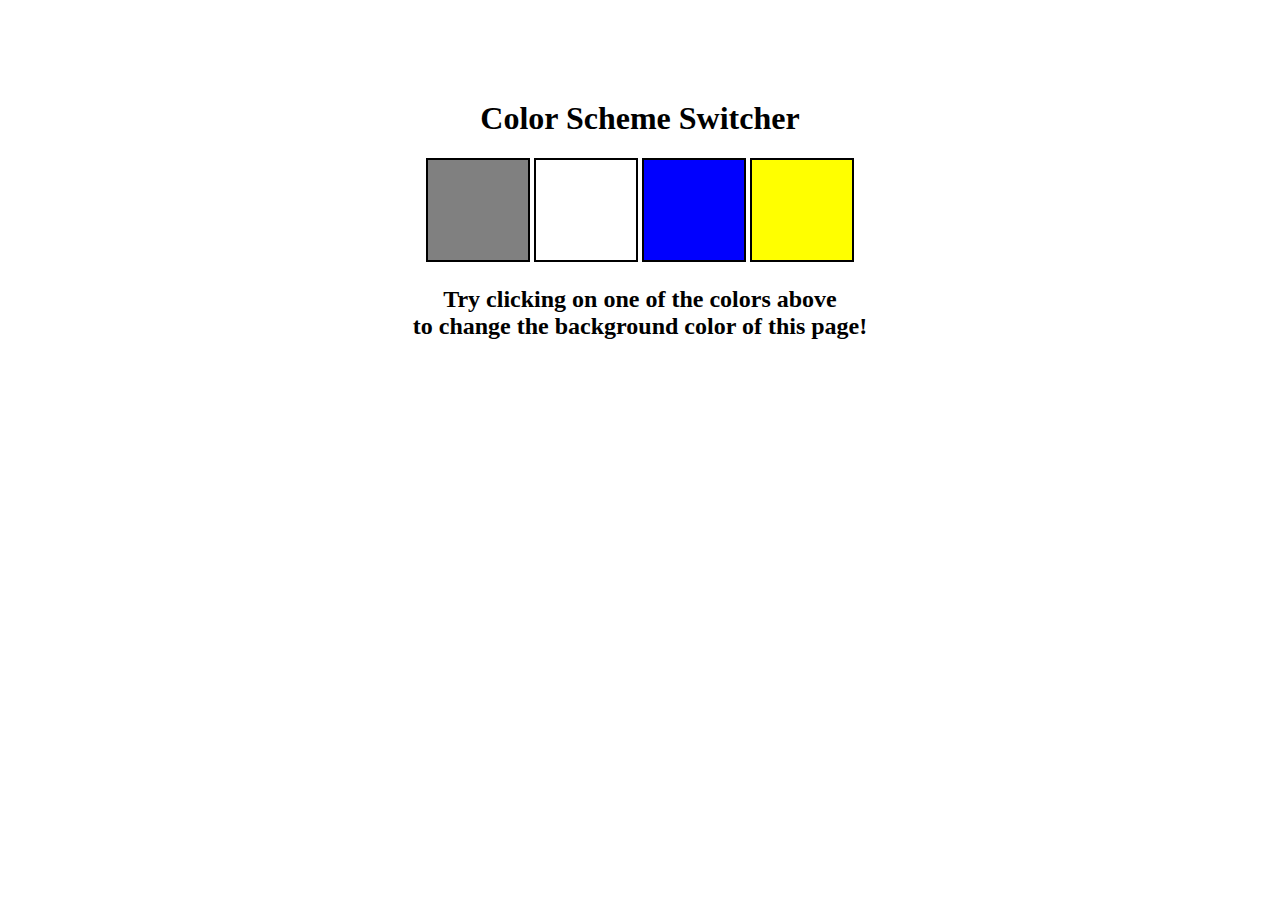
<file: 07_projects/project1/index.html>
<!DOCTYPE html>
<html lang="en">
  <head>
    <meta charset="UTF-8" />
    <meta name="viewport" content="width=device-width, initial-scale=1.0" />
    <meta http-equiv="X-UA-Compatible" content="ie=edge" />
    <link rel="stylesheet" href="style.css" />
    <title>JavaScript Background Color Switcher</title>
  </head>
  <body>
    <div class="canvas">
      <!-- <a
        style="
          background-color: #fff;
          padding: 10px 30px;
          border-radius: 8px;
          color: #212121;
          text-decoration: none;
          border: 2px solid #212121;
        "
        href="../index.html"
        >Back to Home Page</a
      > -->
      <h1>Color Scheme Switcher</h1>
      <span class="button" id="grey"></span>
      <span class="button" id="white"></span>
      <span class="button" id="blue"></span>
      <span class="button" id="yellow"></span>
      <h2>
        Try clicking on one of the colors above
        <span>to change the background color of this page!</span>
      </h2>
    </div>
    <script src="script.js"></script>
  </body>
</html>
</file>
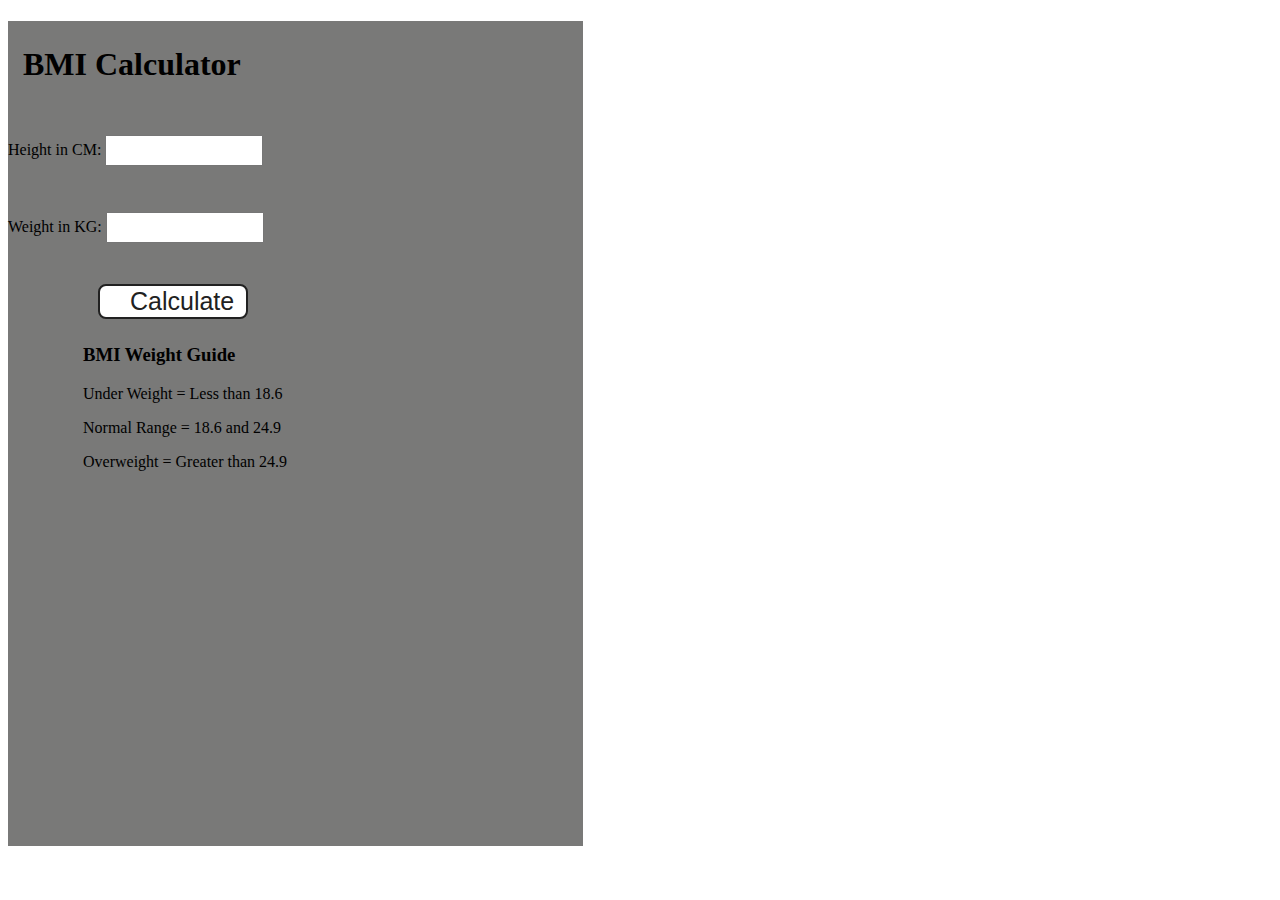
<file: 07_projects/project2/index.html>
<!DOCTYPE html>
<html lang="en">
  <head>
    <meta charset="UTF-8" />
    <meta name="viewport" content="width=device-width, initial-scale=1.0" />
    <meta http-equiv="X-UA-Compatible" content="ie=edge" />
    <link rel="stylesheet" href="style.css" />
    <title>BMI Calculator</title>
  </head>
  <body>
    <div class="container">
      <h1>BMI Calculator</h1>
      <form>
        <p><label>Height in CM: </label>
            <input type="text" id="height" />
        </p>
        <p><label>Weight in KG: </label>
            <input type="text" id="weight" />
        </p>
        <button>Calculate</button>
        <div id="results"></div>
        <div id="weight-guide">
          <h3>BMI Weight Guide</h3>
          <p>Under Weight = Less than 18.6</p>
          <p>Normal Range = 18.6 and 24.9</p>
          <p>Overweight = Greater than 24.9</p>
        </div>
      </form>
    </div>
  </body>
  <script src="script.js"></script>
</html>
</file>
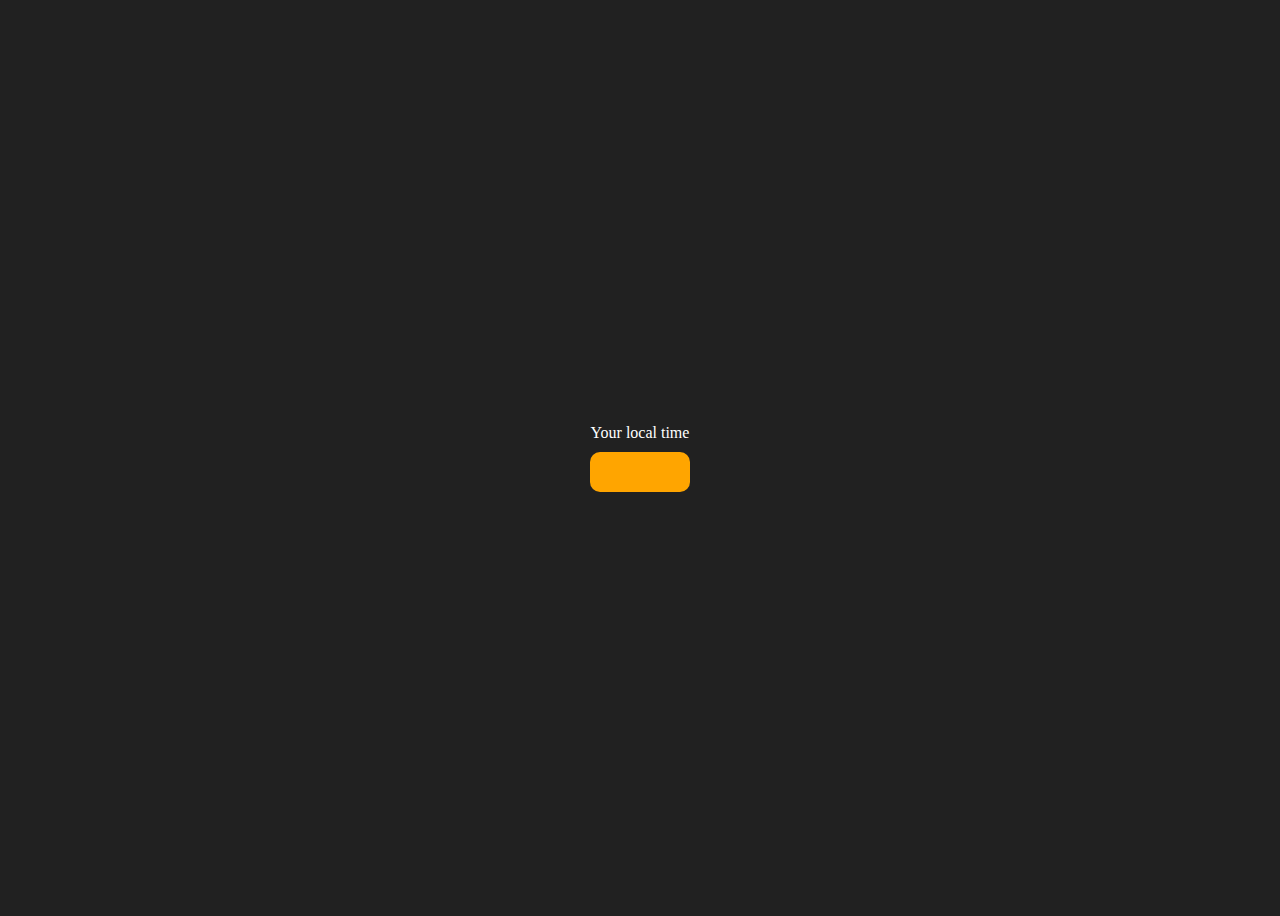
<file: 07_projects/project3/index.html>
<!DOCTYPE html>
<html lang="en">
  <head>
    <meta charset="UTF-8" />
    <meta name="viewport" content="width=device-width, initial-scale=1.0" />
    <meta http-equiv="X-UA-Compatible" content="ie=edge" />
    <link rel="stylesheet" href="style.css" />
    <title>Your Local Time</title>
  </head>
  <body>
    <div class="center">
      <div id="banner"><span>Your local time</span></div>
      <div id="clock"></div>
    </div>
    <script src="script.js"></script>
  </body>
</html>
</file>
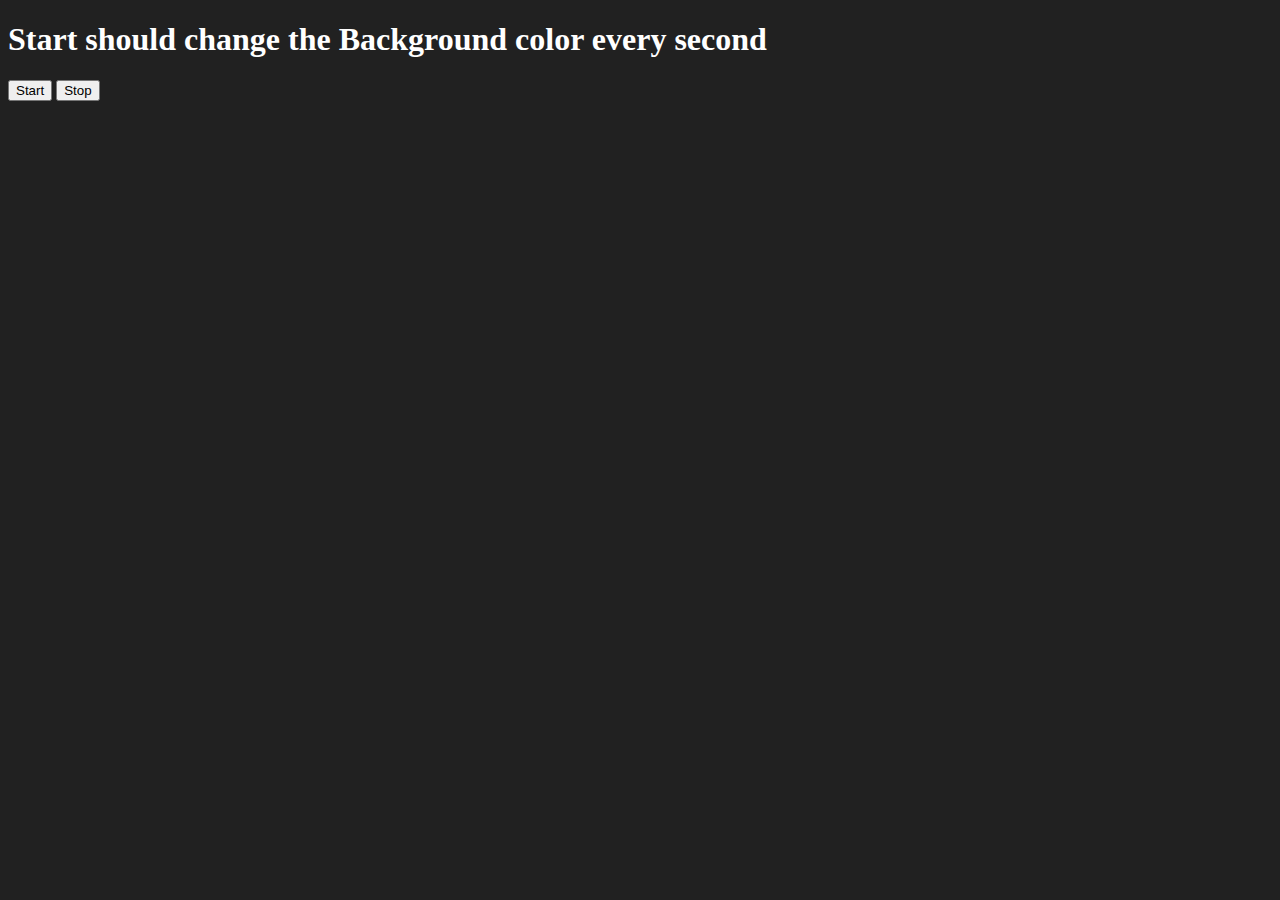
<file: 07_projects/project5/index.html>
<!DOCTYPE html>
<html lang="en">
  <head>
    <meta charset="UTF-8" />
    <meta name="viewport" content="width=device-width, initial-scale=1.0" />
    <meta http-equiv="X-UA-Compatible" content="ie=edge" />
    <title>Number Guessing Game</title>
  </head>
  <body style="background-color: #212121; color: #fff">
    <h1>Start should change the Background color every second</h1>
    <button id="start">Start</button>
    <button id="stop">Stop</button>
    <script src="script.js"></script>
  </body>
</html>
</file>
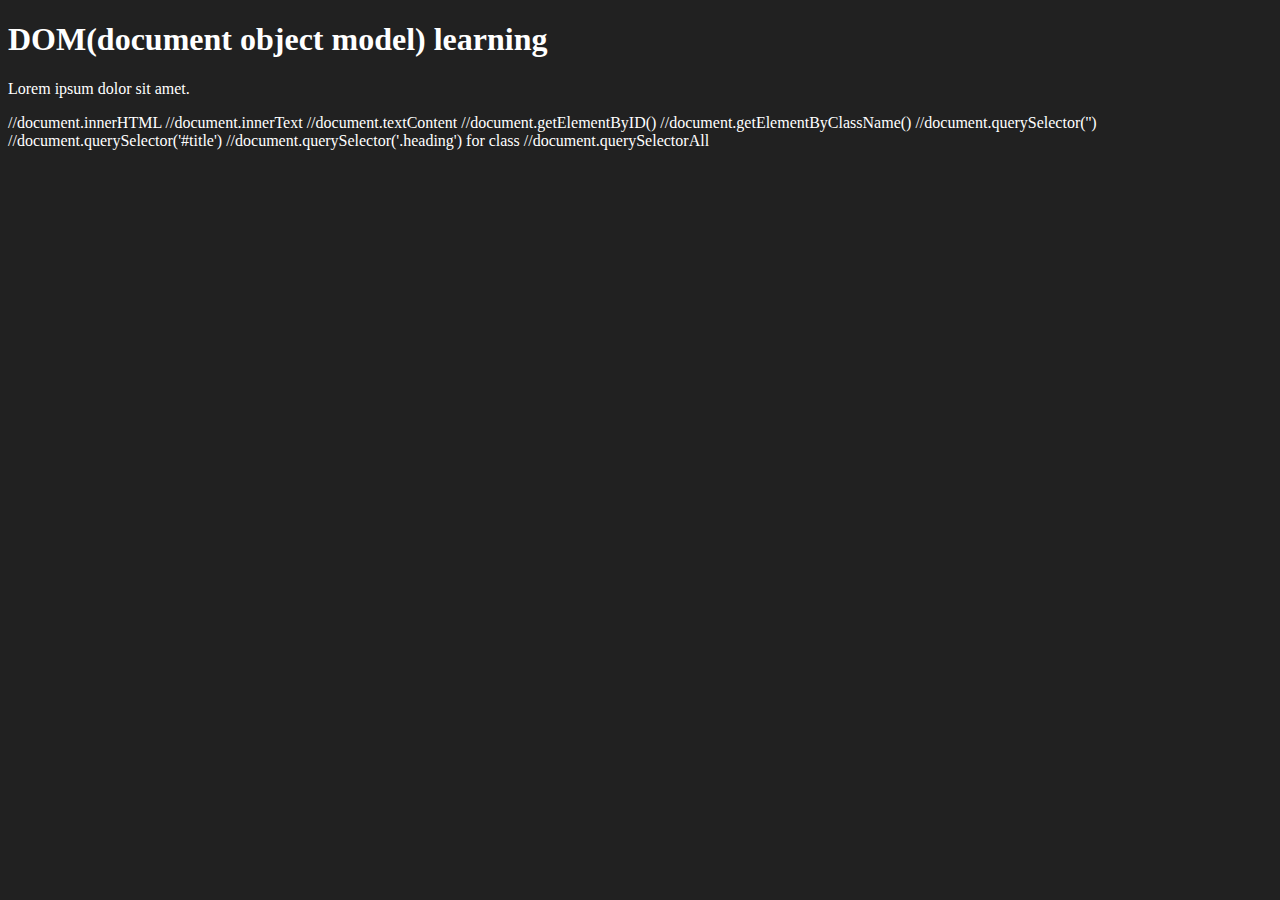
<file: 06_DOM/h.html>
<!DOCTYPE html>
<html lang="en">
<head>
    <meta charset="UTF-8">
    <title>DOM learning</title>
    <style> 
        .bg-black{
            background-color: #212121;
            color:#fff;
        }
    </style>
</head>
<body class="bg-black">
    <div>
        <h1 id="title" class="heading">DOM(document object model) learning</h1>
        <p>Lorem ipsum dolor sit amet.</p>
</body>
</html>
//document.innerHTML
//document.innerText
//document.textContent
//document.getElementByID()
//document.getElementByClassName()
//document.querySelector('')
//document.querySelector('#title')
//document.querySelector('.heading') for class
//document.querySelectorAll
</file>
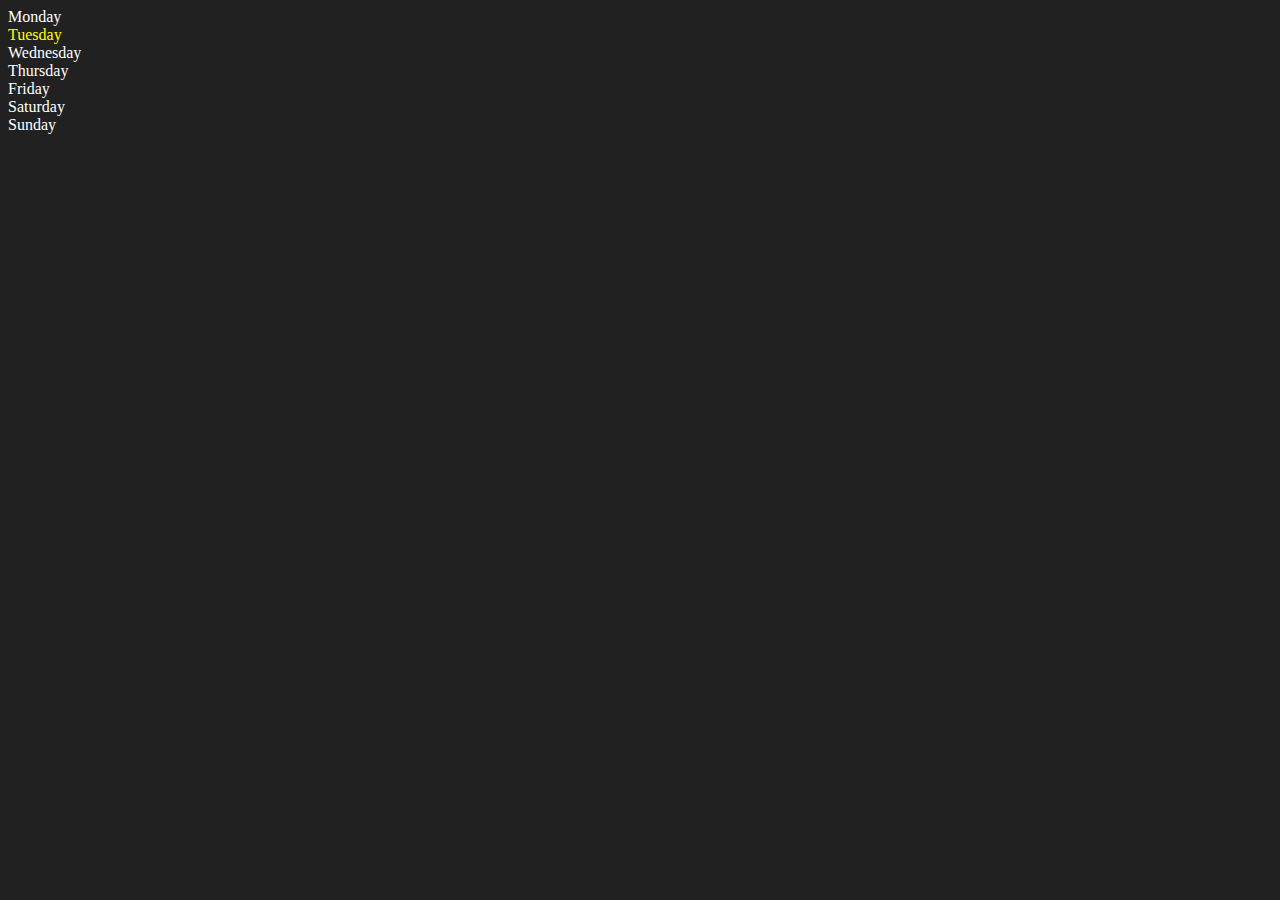
<file: 06_DOM/h1.html>
<!DOCTYPE html>
<html lang="en">
<head>
    <meta charset="UTF-8">
    <meta name="viewport" content="width=device-width, initial-scale=1.0">
    <title>Document</title>
</head>
<body style="background-color: #212121; color:#fff">
    <div class="parent">
        <!--heloo i am a comment-->
        <div class="day">Monday</div>
        <div class="day">Tuesday</div>
        <div class="day">Wednesday</div>
        <div class="day">Thursday</div>
        <div class="day">Friday</div>
        <div class="day">Saturday</div>
        <div class="day">Sunday</div>
    </div>
</body>
<script>
    const parent=document.querySelector('.parent')
    // console.log(parent);
    // console.log(parent.children);
    // console.log(parent.children[1].innerHTML);
    // for (let i = 0; i < parent.children.length; i++) {
    //     console.log(parent.children[i].innerHTML);     
    // }
    parent.children[1].style.color="yellow"
    // console.log(parent.firstElementChild);
    // console.log(parent.lastElementChild);
    
    const dayOne=document.querySelector('.day')
    // console.log(dayOne);
    // console.log(dayOne.parentElement);
    // console.log(dayOne.nextElementSibling);

    console.log("NODES:",parent.childNodes);
</script>
</html>
</file>
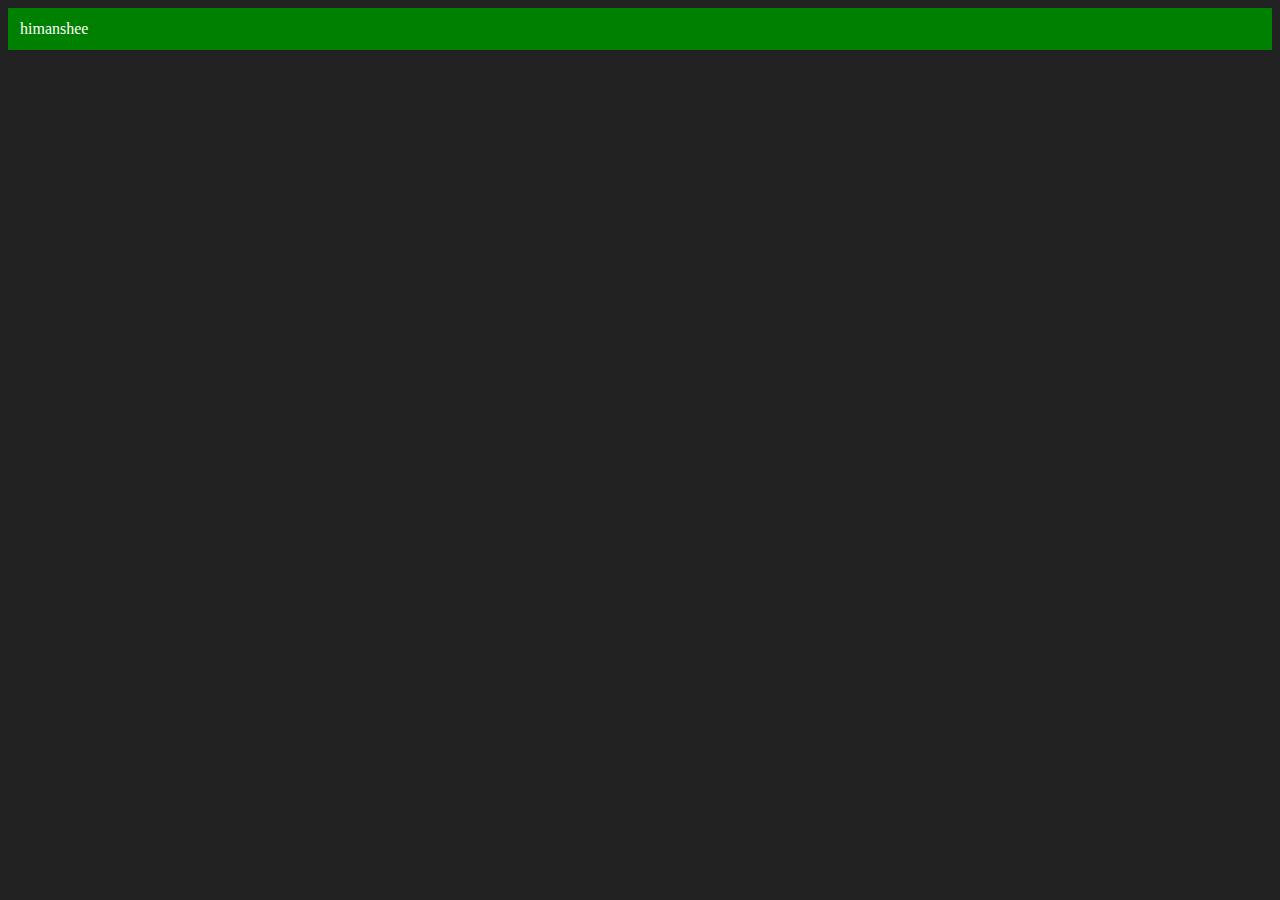
<file: 06_DOM/h2.html>
<!DOCTYPE html>
<html lang="en">
<head>
    <meta charset="UTF-8">
    <meta name="viewport" content="width=device-width, initial-scale=1.0">
    <title>DOM</title>
</head>
<body style="background-color: #212121; color:#fff">
    
</body>
<script>
    const div=document.createElement('div')
    console.log(div);
    div.className="main"
    div.id=Math.round(Math.random()*10+1)//everytime changes when we save and refresh the page
    div.setAttribute("title","generated title")
    div.style.backgroundColor="green"
    div.style.padding="12px"
    // div.innerText="himanshee"
    const addText=document.createTextNode("himanshee")
    div.appendChild(addText)

    document.body.appendChild(div)
</script>
</html>
</file>
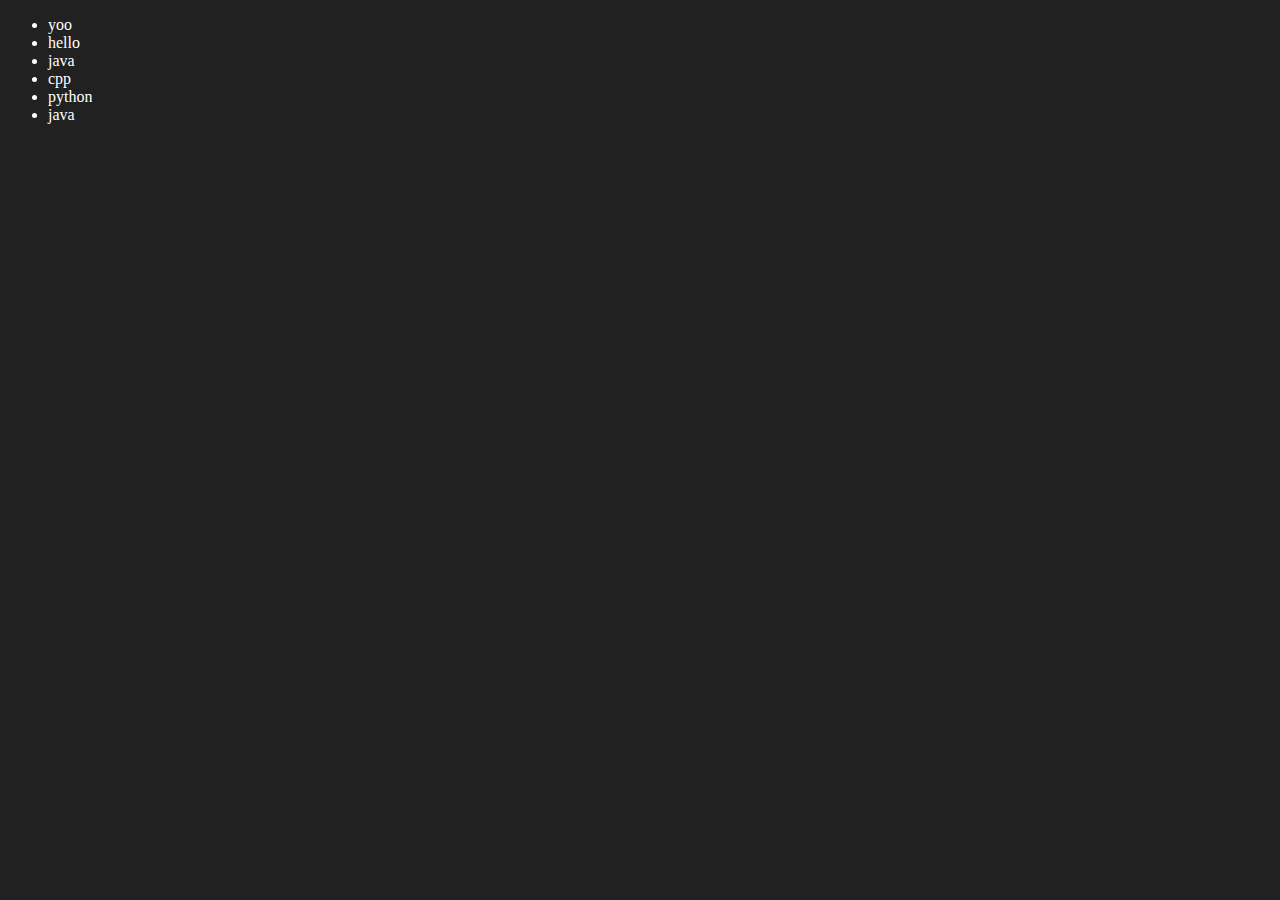
<file: 06_DOM/h3.html>
<!DOCTYPE html>
<html lang="en">
<head>
    <meta charset="UTF-8">
    <meta name="viewport" content="width=device-width, initial-scale=1.0">
    <title>Document</title>
</head>
<body style="background-color: #212121; color:#fff">
    <ul class="language">
        <li>language</li>
    </ul>
</body>
<script>
    function addLanguage(langName){
        const li=document.createElement('li')
        li.innerHTML=`${langName}`//while using this we need to traverse the whole part before qadding thus this is much tym taking for bigger projects
        document.querySelector('.language').appendChild(li)
    }
    addLanguage("python")
    addLanguage("java")
    addLanguage("cpp")

    function addoptiLanguage(langName){
        const li=document.createElement('li')
        li.appendChild(document.createTextNode(langName))//thats why we use this bcz it is much optimized as compared
        document.querySelector('.language').appendChild(li)
    }
    addoptiLanguage("python")
    addoptiLanguage("java")
    addoptiLanguage("cpp")


    //edit
    const secondLang= document.querySelector("li:nth-child(2)")
    const newLi=document.createElement('li')
    newLi.textContent="hello"
    secondLang.replaceWith(newLi)

    //edit
    const firstLang=document.querySelector("li:first-child")
    firstLang.outerHTML="<li>yoo</li>"

    //remove
    const lastLang=document.querySelector("li:last-child")
    lastLang.remove()
</script>
</html>
</file>
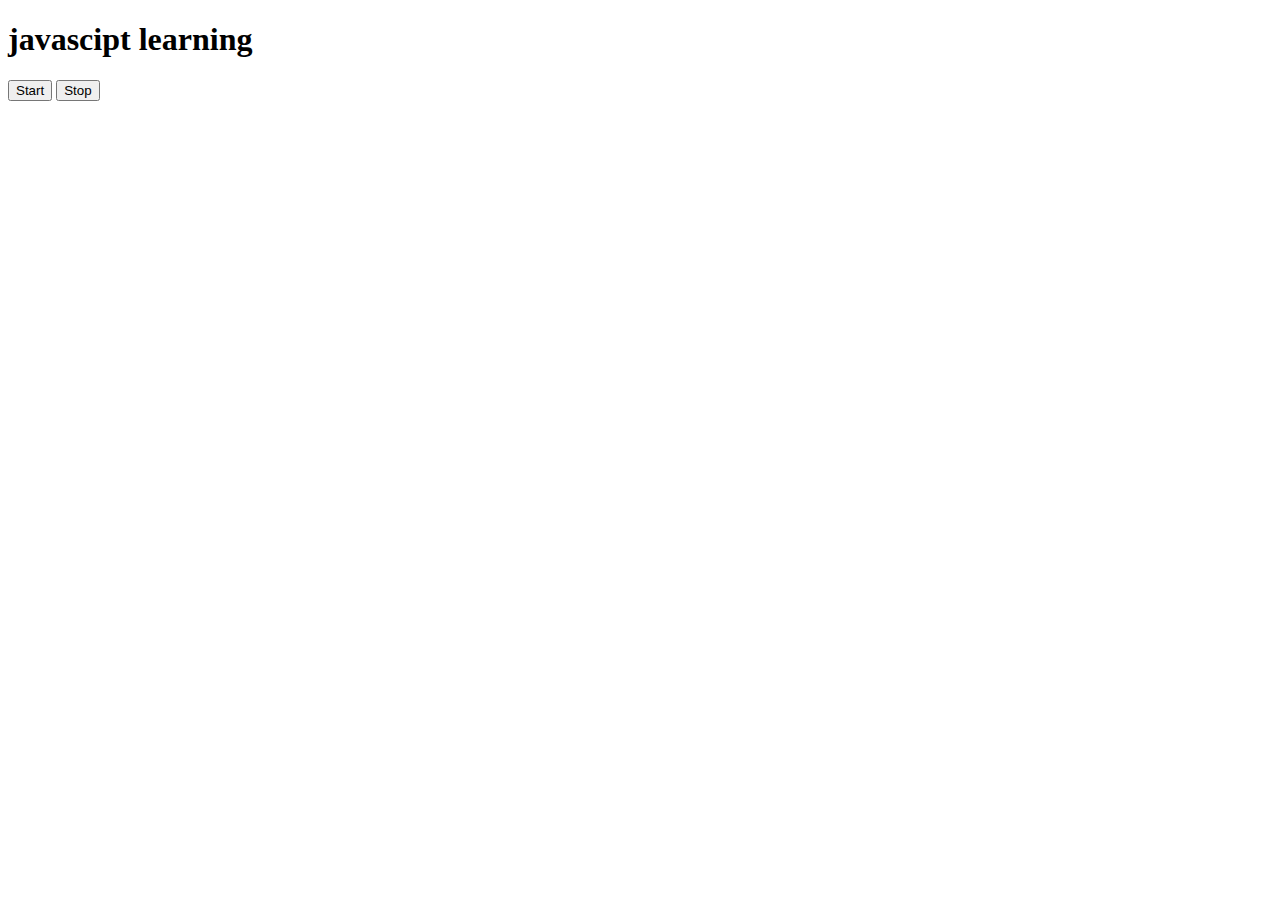
<file: 08_events/three.html>
<!DOCTYPE html>
<html lang="en">
<head>
    <meta charset="UTF-8">
    <meta name="viewport" content="width=device-width, initial-scale=1.0">
    <title>Document</title>
</head>
<body>
    <h1>javascipt learning</h1>
    <button id="start">Start</button>
    <button id="stop">Stop</button>
</body>
<script>
    setInterval(function(){
        //console.log("himanshee",1000);
    })

      const sayDate=function(str){
        console.log(str,Date.now());
    }
    const intervalId=setInterval(sayDate,1000,"hi")
    clearInterval(intervalId)
</script>
</html>
</file>
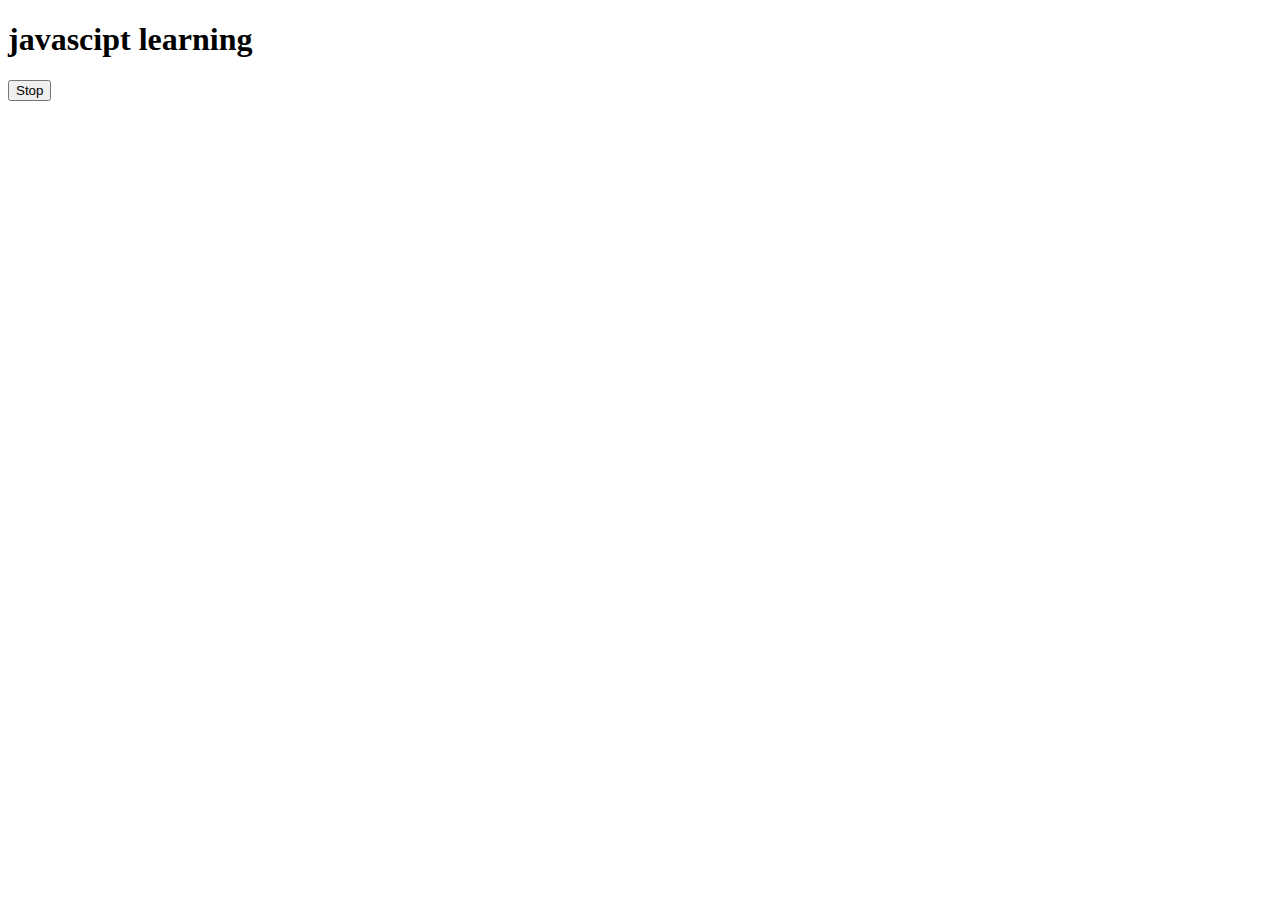
<file: 08_events/two.html>
<!DOCTYPE html>
<html lang="en">
<head>
    <meta charset="UTF-8">
    <meta name="viewport" content="width=device-width, initial-scale=1.0">
    <title>Document</title>
</head>
<body>
    <h1>javascipt learning</h1>
    <button id="stop">Stop</button>
</body>
<script>
    setTimeout(function(){//isme yeh kaam sirf ek baar krta h after the callout tym which is 2sec here
        console.log("himanshee");
    },2000)//browser ke through milte h yeh hmme, API vgera

    const sayHimu=function(){
        console.log("himanshee")
    }
    const changeText=function(){
        document.querySelector('h1').innerHTML="hello"
    }
    //setTimeout(sayHimu,2000)
    const changed=setTimeout(changeText,2000)
    
    document.querySelector('#stop').addEventListener('click',function(){
    clearTimeout(changed);
        console.log("stopped");
    })

</script>
</html>
</file>
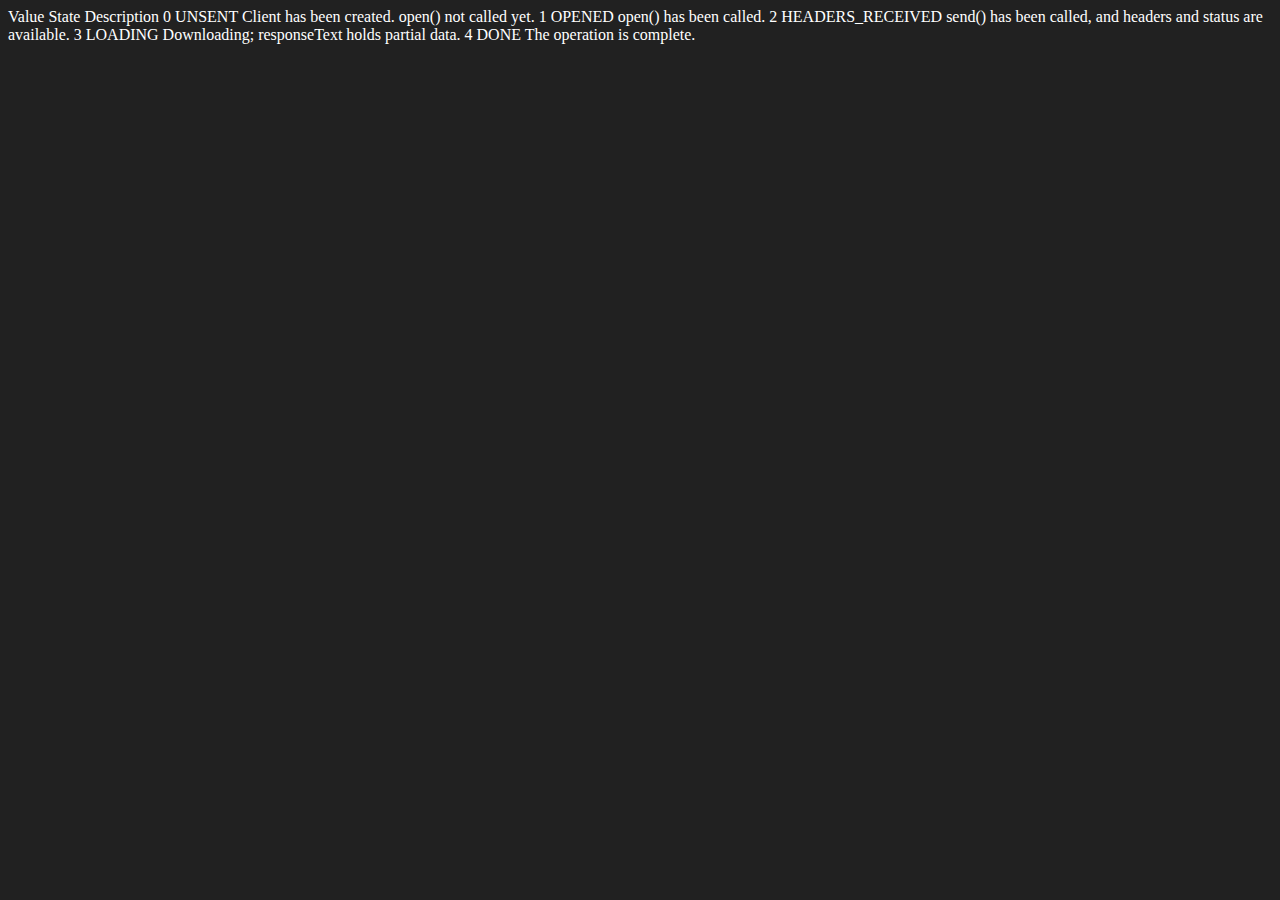
<file: 09_advanced_1/ApiRequest.html>
<!DOCTYPE html>
<html lang="en">
<head>
    <meta charset="UTF-8">
    <meta name="viewport" content="width=device-width, initial-scale=1.0">
    <title>Document</title>
</head>
<body style="background-color: #212121; color:white;">
    Value	State	Description
0	UNSENT	Client has been created. open() not called yet.
1	OPENED	open() has been called.
2	HEADERS_RECEIVED	send() has been called, and headers and status are available.
3	LOADING	Downloading; responseText holds partial data.
4	DONE	The operation is complete.
</body>

<script>
    const requestUrl = 'https://api.github.com/users/hiteshchoudhary'
    const xhr=new XMLHttpRequest();
    console.log("here");
    xhr.open('GET',requestUrl)
    xhr.send()//used for calling the open function
    //console.log(xhr.readyState)
    
    xhr.onreadystatechange=function(){//used for displaying the continuous changing of state
        console.log(xhr.readyState); 
        if(xhr.readyState===4){
            const data=JSON.parse(this.responseText)
            console.log(typeof data);
            console.log(data.followers);//undefined bcz the type is not defined yet
            console.log(data );
            
        }
    }
</script>
</html>
</file>
<file: 07_projects/project1/style.css>
html {
  margin: 0;
}

span {
  display: block;
}
.canvas {
  margin: 100px auto 100px;
  width: 80%;
  text-align: center;
}

.button {
  width: 100px;
  height: 100px;
  border: solid black 2px;
  display: inline-block;
}

#grey {
  background: grey;
}

#white {
  background: white;
}
#blue {
  background: blue;
}
#yellow {
  background: yellow;
}
</file>
<file: 07_projects/project2/style.css>
.container {
  width: 575px;
  height: 825px;

  background-color: #797978;
}
#height,
#weight {
  width: 150px;
  height: 25px;
  margin-top: 30px;
}

#weight-guide {
  margin-left: 75px;
  margin-top: 25px;
}

#results {
  font-size: 35px;
  margin-left: 90px;
  margin-top: 20px;
  color: rgb(241, 241, 241);
}

button {
  width: 150px;
  height: 35px;
  margin-left: 90px;
  margin-top: 25px;
  background-color: #fff;
  padding: 1px 30px;
  border-radius: 8px;
  color: #212121;
  text-decoration: none;
  border: 2px solid #212121;

  font-size: 25px;
}

h1 {
  padding-left: 15px;
  padding-top: 25px;
  
}
</file>
<file: 07_projects/project3/style.css>
body {
        background-color: #212121;
        color: #fff;
      }
      .center {
        display: flex;
        height: 100vh;
        justify-content: center;
        align-items: center;
        flex-direction: column;
      }
      #clock {
        font-size: 40px;
        background-color: orange;
        padding: 20px 50px;
        margin-top: 10px;
        border-radius: 10px;
      }
</file>
